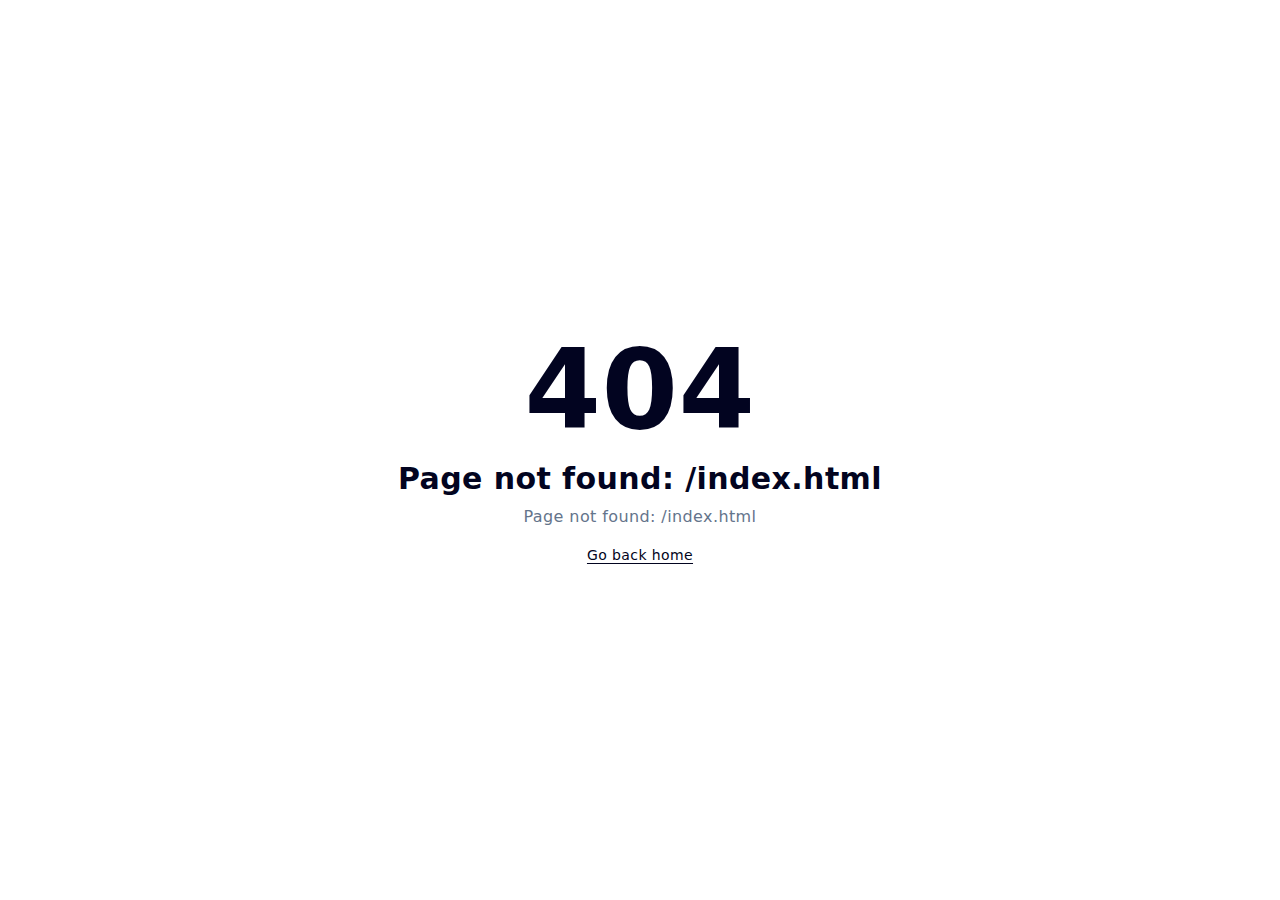
<file: index.html>
<!DOCTYPE html><html><head><meta charset="utf-8"><meta name="viewport" content="width=device-width, initial-scale=1"><title>Alireza Tanzifian - FrontEnd Developer</title><link rel="stylesheet" href="/assets/entry.BVd-VQdO.css" crossorigin><link rel="modulepreload" as="script" crossorigin href="/assets/OFDRsWXY.js"><link rel="icon" type="image/x-icon" href="/logo.png"><script type="module" src="/assets/OFDRsWXY.js" crossorigin></script><script id="unhead:payload" type="application/json">{"title":"Alireza Tanzifian - FrontEnd Developer"}</script></head><body><div id="__nuxt"></div><div id="teleports"></div><script type="application/json" data-nuxt-data="nuxt-app" data-ssr="false" id="__NUXT_DATA__">[{"prerenderedAt":1,"serverRendered":2},1763713889825,false]</script><script>window.__NUXT__={};window.__NUXT__.config={public:{aos:{}},app:{baseURL:"/",buildId:"c552ec42-d34c-4760-b928-19056022c176",buildAssetsDir:"/assets/",cdnURL:""}}</script></body></html>
</file>
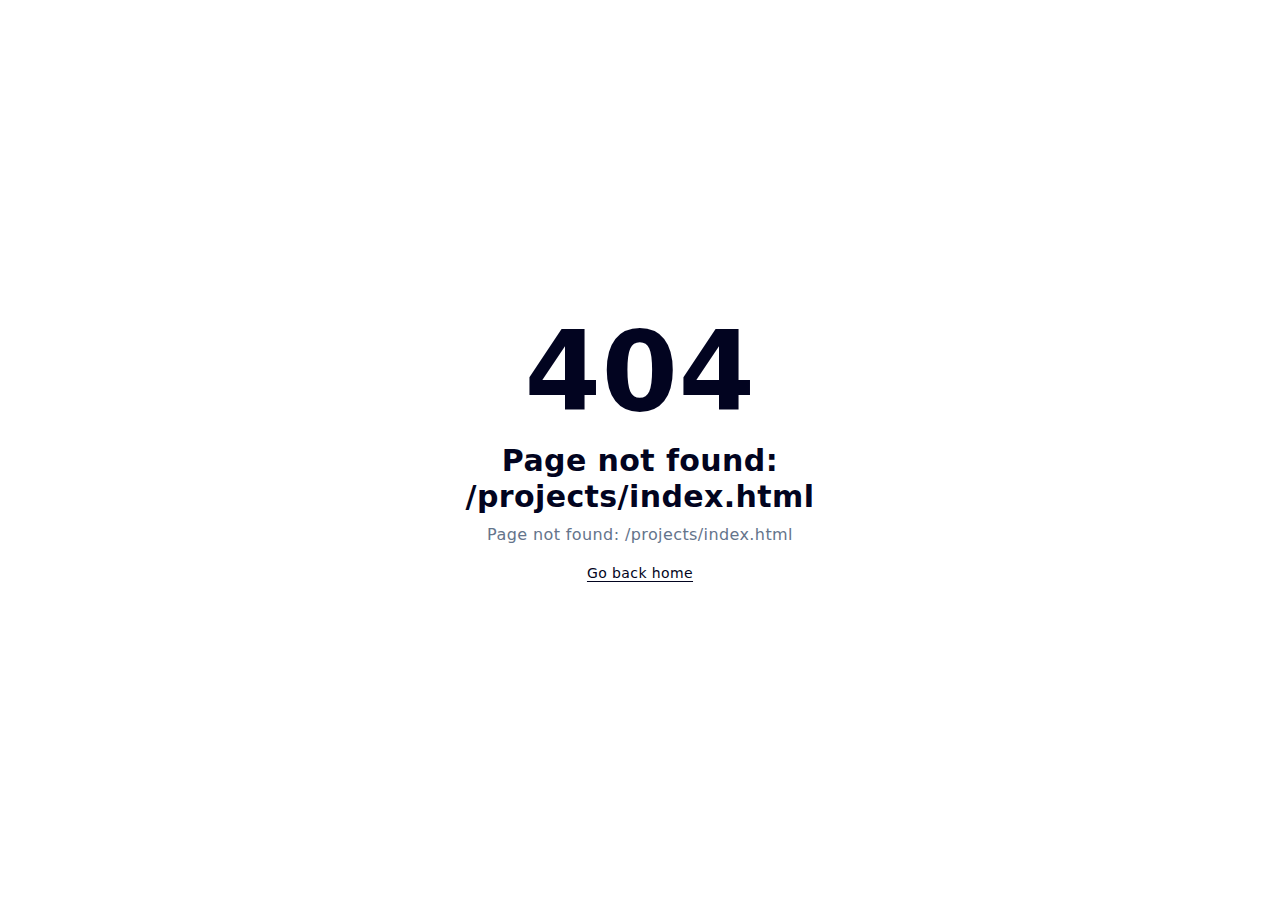
<file: projects/index.html>
<!DOCTYPE html><html><head><meta charset="utf-8"><meta name="viewport" content="width=device-width, initial-scale=1"><title>Alireza Tanzifian - FrontEnd Developer</title><link rel="stylesheet" href="/assets/entry.BVd-VQdO.css" crossorigin><link rel="modulepreload" as="script" crossorigin href="/assets/OFDRsWXY.js"><link rel="icon" type="image/x-icon" href="/logo.png"><script type="module" src="/assets/OFDRsWXY.js" crossorigin></script><script id="unhead:payload" type="application/json">{"title":"Alireza Tanzifian - FrontEnd Developer"}</script></head><body><div id="__nuxt"></div><div id="teleports"></div><script type="application/json" data-nuxt-data="nuxt-app" data-ssr="false" id="__NUXT_DATA__">[{"prerenderedAt":1,"serverRendered":2},1763713889824,false]</script><script>window.__NUXT__={};window.__NUXT__.config={public:{aos:{}},app:{baseURL:"/",buildId:"c552ec42-d34c-4760-b928-19056022c176",buildAssetsDir:"/assets/",cdnURL:""}}</script></body></html>
</file>
<file: assets/entry.BVd-VQdO.css>
*,::backdrop,:after,:before{--tw-border-spacing-x:0;--tw-border-spacing-y:0;--tw-translate-x:0;--tw-translate-y:0;--tw-rotate:0;--tw-skew-x:0;--tw-skew-y:0;--tw-scale-x:1;--tw-scale-y:1;--tw-pan-x: ;--tw-pan-y: ;--tw-pinch-zoom: ;--tw-scroll-snap-strictness:proximity;--tw-gradient-from-position: ;--tw-gradient-via-position: ;--tw-gradient-to-position: ;--tw-ordinal: ;--tw-slashed-zero: ;--tw-numeric-figure: ;--tw-numeric-spacing: ;--tw-numeric-fraction: ;--tw-ring-inset: ;--tw-ring-offset-width:0px;--tw-ring-offset-color:#fff;--tw-ring-color:#3b82f680;--tw-ring-offset-shadow:0 0 #0000;--tw-ring-shadow:0 0 #0000;--tw-shadow:0 0 #0000;--tw-shadow-colored:0 0 #0000;--tw-blur: ;--tw-brightness: ;--tw-contrast: ;--tw-grayscale: ;--tw-hue-rotate: ;--tw-invert: ;--tw-saturate: ;--tw-sepia: ;--tw-drop-shadow: ;--tw-backdrop-blur: ;--tw-backdrop-brightness: ;--tw-backdrop-contrast: ;--tw-backdrop-grayscale: ;--tw-backdrop-hue-rotate: ;--tw-backdrop-invert: ;--tw-backdrop-opacity: ;--tw-backdrop-saturate: ;--tw-backdrop-sepia: ;--tw-contain-size: ;--tw-contain-layout: ;--tw-contain-paint: ;--tw-contain-style: }*,:after,:before{border:0 solid #e5e7eb;box-sizing:border-box}:after,:before{--tw-content:""}:host,html{line-height:1.5;-webkit-text-size-adjust:100%;font-family:ui-sans-serif,system-ui,sans-serif,Apple Color Emoji,Segoe UI Emoji,Segoe UI Symbol,Noto Color Emoji;font-feature-settings:normal;font-variation-settings:normal;tab-size:4;-webkit-tap-highlight-color:transparent}body{line-height:inherit;margin:0}hr{border-top-width:1px;color:inherit;height:0}abbr:where([title]){-webkit-text-decoration:underline dotted;text-decoration:underline dotted}h1,h2,h3,h4,h5,h6{font-size:inherit;font-weight:inherit}a{color:inherit;text-decoration:inherit}b,strong{font-weight:bolder}code,kbd,pre,samp{font-family:ui-monospace,SFMono-Regular,Menlo,Monaco,Consolas,Liberation Mono,Courier New,monospace;font-feature-settings:normal;font-size:1em;font-variation-settings:normal}small{font-size:80%}sub,sup{font-size:75%;line-height:0;position:relative;vertical-align:initial}sub{bottom:-.25em}sup{top:-.5em}table{border-collapse:collapse;border-color:inherit;text-indent:0}button,input,optgroup,select,textarea{color:inherit;font-family:inherit;font-feature-settings:inherit;font-size:100%;font-variation-settings:inherit;font-weight:inherit;letter-spacing:inherit;line-height:inherit;margin:0;padding:0}button,select{text-transform:none}button,input:where([type=button]),input:where([type=reset]),input:where([type=submit]){-webkit-appearance:button;background-color:initial;background-image:none}:-moz-focusring{outline:auto}:-moz-ui-invalid{box-shadow:none}progress{vertical-align:initial}::-webkit-inner-spin-button,::-webkit-outer-spin-button{height:auto}[type=search]{-webkit-appearance:textfield;outline-offset:-2px}::-webkit-search-decoration{-webkit-appearance:none}::-webkit-file-upload-button{-webkit-appearance:button;font:inherit}summary{display:list-item}blockquote,dd,dl,figure,h1,h2,h3,h4,h5,h6,hr,p,pre{margin:0}fieldset{margin:0}fieldset,legend{padding:0}menu,ol,ul{list-style:none;margin:0;padding:0}dialog{padding:0}textarea{resize:vertical}input::placeholder,textarea::placeholder{color:#9ca3af;opacity:1}[role=button],button{cursor:pointer}:disabled{cursor:default}audio,canvas,embed,iframe,img,object,svg,video{display:block;vertical-align:middle}img,video{height:auto;max-width:100%}[hidden]:where(:not([hidden=until-found])){display:none}.container{width:100%}@media(min-width:640px){.container{max-width:640px}}@media(min-width:768px){.container{max-width:768px}}@media(min-width:1024px){.container{max-width:1024px}}@media(min-width:1280px){.container{max-width:1280px}}@media(min-width:1536px){.container{max-width:1536px}}.fixed{position:fixed}.absolute{position:absolute}.relative{position:relative}.left-0{left:0}.top-0{top:0}.top-\[60px\]{top:60px}.z-10{z-index:10}.z-20{z-index:20}.mx-auto{margin-left:auto;margin-right:auto}.mb-2{margin-bottom:.5rem}.mb-3{margin-bottom:.75rem}.mb-4{margin-bottom:1rem}.ml-1{margin-left:.25rem}.ml-2{margin-left:.5rem}.mr-2{margin-right:.5rem}.mr-5{margin-right:1.25rem}.mt-12{margin-top:3rem}.mt-7{margin-top:1.75rem}.mt-8{margin-top:2rem}.block{display:block}.inline-block{display:inline-block}.flex{display:flex}.table{display:table}.grid{display:grid}.hidden{display:none}.size-8{height:2rem;width:2rem}.size-\[350px\]{height:350px;width:350px}.h-10{height:2.5rem}.h-5{height:1.25rem}.h-6{height:1.5rem}.h-\[60px\]{height:60px}.min-h-screen{min-height:100vh}.w-10{width:2.5rem}.w-5{width:1.25rem}.w-6{width:1.5rem}.w-full{width:100%}.flex-1{flex:1 1 0%}.grow{flex-grow:1}.-translate-y-4{--tw-translate-y:-1rem}.-translate-y-4,.translate-y-0{transform:translate(var(--tw-translate-x),var(--tw-translate-y)) rotate(var(--tw-rotate)) skew(var(--tw-skew-x)) skewY(var(--tw-skew-y)) scaleX(var(--tw-scale-x)) scaleY(var(--tw-scale-y))}.translate-y-0{--tw-translate-y:0px}.cursor-pointer{cursor:pointer}.grid-cols-1{grid-template-columns:repeat(1,minmax(0,1fr))}.flex-col{flex-direction:column}.items-center{align-items:center}.items-baseline{align-items:baseline}.justify-center{justify-content:center}.justify-between{justify-content:space-between}.gap-1{gap:.25rem}.gap-2{gap:.5rem}.gap-3{gap:.75rem}.gap-4{gap:1rem}.gap-6{gap:1.5rem}.gap-8{gap:2rem}.space-y-2>:not([hidden])~:not([hidden]){--tw-space-y-reverse:0;margin-bottom:calc(.5rem*var(--tw-space-y-reverse));margin-top:calc(.5rem*(1 - var(--tw-space-y-reverse)))}.rounded-full{border-radius:9999px}.rounded-lg{border-radius:.5rem}.rounded-xl{border-radius:.75rem}.border{border-width:1px}.border-b{border-bottom-width:1px}.border-t{border-top-width:1px}.border-\[\#7042f861\]{border-color:#7042f861}.border-white\/10{border-color:#ffffff1a}.border-white\/20{border-color:#fff3}.bg-indigo-950\/10{background-color:#1e1b4b1a}.bg-white\/10{background-color:#ffffff1a}.bg-gradient-to-r{background-image:linear-gradient(to right,var(--tw-gradient-stops))}.from-indigo-400{--tw-gradient-from:#818cf8 var(--tw-gradient-from-position);--tw-gradient-to:#818cf800 var(--tw-gradient-to-position);--tw-gradient-stops:var(--tw-gradient-from),var(--tw-gradient-to)}.from-indigo-500{--tw-gradient-from:#6366f1 var(--tw-gradient-from-position);--tw-gradient-to:#6366f100 var(--tw-gradient-to-position);--tw-gradient-stops:var(--tw-gradient-from),var(--tw-gradient-to)}.from-purple-500{--tw-gradient-from:#a855f7 var(--tw-gradient-from-position);--tw-gradient-to:#a855f700 var(--tw-gradient-to-position);--tw-gradient-stops:var(--tw-gradient-from),var(--tw-gradient-to)}.from-purple-500\/20{--tw-gradient-from:#a855f733 var(--tw-gradient-from-position);--tw-gradient-to:#a855f700 var(--tw-gradient-to-position);--tw-gradient-stops:var(--tw-gradient-from),var(--tw-gradient-to)}.via-indigo-500\/20{--tw-gradient-to:#6366f100 var(--tw-gradient-to-position);--tw-gradient-stops:var(--tw-gradient-from),#6366f133 var(--tw-gradient-via-position),var(--tw-gradient-to)}.via-purple-400{--tw-gradient-to:#c084fc00 var(--tw-gradient-to-position);--tw-gradient-stops:var(--tw-gradient-from),#c084fc var(--tw-gradient-via-position),var(--tw-gradient-to)}.via-purple-500{--tw-gradient-to:#a855f700 var(--tw-gradient-to-position);--tw-gradient-stops:var(--tw-gradient-from),#a855f7 var(--tw-gradient-via-position),var(--tw-gradient-to)}.to-pink-400{--tw-gradient-to:#f472b6 var(--tw-gradient-to-position)}.to-pink-500{--tw-gradient-to:#ec4899 var(--tw-gradient-to-position)}.to-pink-500\/20{--tw-gradient-to:#ec489933 var(--tw-gradient-to-position)}.bg-clip-text{-webkit-background-clip:text;background-clip:text}.p-2{padding:.5rem}.p-4{padding:1rem}.p-5{padding:1.25rem}.px-3{padding-left:.75rem;padding-right:.75rem}.px-4{padding-left:1rem;padding-right:1rem}.px-5{padding-left:1.25rem;padding-right:1.25rem}.px-6{padding-left:1.5rem;padding-right:1.5rem}.py-1{padding-bottom:.25rem;padding-top:.25rem}.py-2\.5{padding-bottom:.625rem;padding-top:.625rem}.py-3{padding-bottom:.75rem;padding-top:.75rem}.pb-14{padding-bottom:3.5rem}.pb-6{padding-bottom:1.5rem}.pt-10{padding-top:2.5rem}.pt-16{padding-top:4rem}.pt-4{padding-top:1rem}.text-center{text-align:center}.text-justify{text-align:justify}.font-pacifico{font-family:Pacifico}.text-2xl{font-size:24px;line-height:32px}.text-4xl{font-size:36px;line-height:40px}.text-base{font-size:16px;line-height:24px}.text-lg{font-size:18px;line-height:28px}.text-sm{font-size:14px;line-height:20px}.text-xl{font-size:20px;line-height:28px}.text-xs{font-size:12px;line-height:16px}.font-light{font-weight:300}.font-medium{font-weight:500}.font-semibold{font-weight:600}.leading-relaxed{line-height:1.625}.text-gray-300{--tw-text-opacity:1;color:rgb(209 213 219/var(--tw-text-opacity,1))}.text-gray-400{--tw-text-opacity:1;color:rgb(156 163 175/var(--tw-text-opacity,1))}.text-transparent{color:#0000}.text-white{--tw-text-opacity:1;color:rgb(255 255 255/var(--tw-text-opacity,1))}.antialiased{-webkit-font-smoothing:antialiased;-moz-osx-font-smoothing:grayscale}.opacity-0{opacity:0}.opacity-100{opacity:1}.shadow-lg{--tw-shadow:0 10px 15px -3px #0000001a,0 4px 6px -4px #0000001a;--tw-shadow-colored:0 10px 15px -3px var(--tw-shadow-color),0 4px 6px -4px var(--tw-shadow-color);box-shadow:var(--tw-ring-offset-shadow,0 0 #0000),var(--tw-ring-shadow,0 0 #0000),var(--tw-shadow)}.shadow-purple-500\/50{--tw-shadow-color:#a855f780;--tw-shadow:var(--tw-shadow-colored)}.blur{--tw-blur:blur(8px)}.blur,.filter{filter:var(--tw-blur) var(--tw-brightness) var(--tw-contrast) var(--tw-grayscale) var(--tw-hue-rotate) var(--tw-invert) var(--tw-saturate) var(--tw-sepia) var(--tw-drop-shadow)}.backdrop-blur-md{--tw-backdrop-blur:blur(12px)}.backdrop-blur-md,.backdrop-blur-xl{-webkit-backdrop-filter:var(--tw-backdrop-blur) var(--tw-backdrop-brightness) var(--tw-backdrop-contrast) var(--tw-backdrop-grayscale) var(--tw-backdrop-hue-rotate) var(--tw-backdrop-invert) var(--tw-backdrop-opacity) var(--tw-backdrop-saturate) var(--tw-backdrop-sepia);backdrop-filter:var(--tw-backdrop-blur) var(--tw-backdrop-brightness) var(--tw-backdrop-contrast) var(--tw-backdrop-grayscale) var(--tw-backdrop-hue-rotate) var(--tw-backdrop-invert) var(--tw-backdrop-opacity) var(--tw-backdrop-saturate) var(--tw-backdrop-sepia)}.backdrop-blur-xl{--tw-backdrop-blur:blur(24px)}.transition{transition-duration:.15s;transition-property:color,background-color,border-color,text-decoration-color,fill,stroke,opacity,box-shadow,transform,filter,backdrop-filter;transition-timing-function:cubic-bezier(.4,0,.2,1)}.transition-all{transition-duration:.15s;transition-property:all;transition-timing-function:cubic-bezier(.4,0,.2,1)}.duration-200{transition-duration:.2s}.duration-300{transition-duration:.3s}.ease-in{transition-timing-function:cubic-bezier(.4,0,1,1)}.ease-out{transition-timing-function:cubic-bezier(0,0,.2,1)}.hover\:-translate-y-1:hover{--tw-translate-y:-.25rem;transform:translate(var(--tw-translate-x),var(--tw-translate-y)) rotate(var(--tw-rotate)) skew(var(--tw-skew-x)) skewY(var(--tw-skew-y)) scaleX(var(--tw-scale-x)) scaleY(var(--tw-scale-y))}.hover\:border-purple-400:hover{--tw-border-opacity:1;border-color:rgb(192 132 252/var(--tw-border-opacity,1))}.hover\:bg-purple-500:hover{--tw-bg-opacity:1;background-color:rgb(168 85 247/var(--tw-bg-opacity,1))}.hover\:bg-white\/10:hover{background-color:#ffffff1a}.hover\:bg-white\/20:hover{background-color:#fff3}.hover\:bg-gradient-to-r:hover{background-image:linear-gradient(to right,var(--tw-gradient-stops))}.hover\:from-purple-500:hover{--tw-gradient-from:#a855f7 var(--tw-gradient-from-position);--tw-gradient-to:#a855f700 var(--tw-gradient-to-position);--tw-gradient-stops:var(--tw-gradient-from),var(--tw-gradient-to)}.hover\:to-pink-500:hover{--tw-gradient-to:#ec4899 var(--tw-gradient-to-position)}.hover\:text-white:hover{--tw-text-opacity:1;color:rgb(255 255 255/var(--tw-text-opacity,1))}.hover\:shadow-lg:hover{--tw-shadow:0 10px 15px -3px #0000001a,0 4px 6px -4px #0000001a;--tw-shadow-colored:0 10px 15px -3px var(--tw-shadow-color),0 4px 6px -4px var(--tw-shadow-color);box-shadow:var(--tw-ring-offset-shadow,0 0 #0000),var(--tw-ring-shadow,0 0 #0000),var(--tw-shadow)}.hover\:shadow-purple-500\/50:hover{--tw-shadow-color:#a855f780;--tw-shadow:var(--tw-shadow-colored)}.group:hover .group-hover\:shadow-lg{--tw-shadow:0 10px 15px -3px #0000001a,0 4px 6px -4px #0000001a;--tw-shadow-colored:0 10px 15px -3px var(--tw-shadow-color),0 4px 6px -4px var(--tw-shadow-color);box-shadow:var(--tw-ring-offset-shadow,0 0 #0000),var(--tw-ring-shadow,0 0 #0000),var(--tw-shadow)}.group:hover .group-hover\:shadow-purple-500\/30{--tw-shadow-color:#a855f74d;--tw-shadow:var(--tw-shadow-colored)}@media(min-width:640px){.sm\:p-6{padding:1.5rem}.sm\:text-2xl{font-size:24px;line-height:32px}.sm\:text-base{font-size:16px;line-height:24px}.sm\:leading-loose{line-height:2}}@media(min-width:768px){.md\:flex{display:flex}.md\:hidden{display:none}.md\:size-12{height:3rem;width:3rem}.md\:size-\[500px\]{height:500px;width:500px}.md\:h-\[80px\]{height:80px}.md\:grid-cols-2{grid-template-columns:repeat(2,minmax(0,1fr))}.md\:grid-cols-3{grid-template-columns:repeat(3,minmax(0,1fr))}.md\:flex-row{flex-direction:row}.md\:gap-8{gap:2rem}.md\:p-10{padding:2.5rem}.md\:px-6{padding-left:1.5rem;padding-right:1.5rem}.md\:pt-0{padding-top:0}.md\:pt-24{padding-top:6rem}.md\:text-2xl{font-size:24px;line-height:32px}.md\:text-4xl{font-size:36px;line-height:40px}.md\:text-6xl{font-size:60px;line-height:1}.md\:text-xl{font-size:20px;line-height:28px}}@font-face{font-family:Pacifico;src:url(../fonts/Pacifico-Regular.ttf)}*{margin:0;padding:0}[data-aos][data-aos][data-aos-duration="50"],body[data-aos-duration="50"] [data-aos]{transition-duration:50ms}[data-aos][data-aos][data-aos-delay="50"],body[data-aos-delay="50"] [data-aos]{transition-delay:0}[data-aos][data-aos][data-aos-delay="50"].aos-animate,body[data-aos-delay="50"] [data-aos].aos-animate{transition-delay:50ms}[data-aos][data-aos][data-aos-duration="100"],body[data-aos-duration="100"] [data-aos]{transition-duration:.1s}[data-aos][data-aos][data-aos-delay="100"],body[data-aos-delay="100"] [data-aos]{transition-delay:0}[data-aos][data-aos][data-aos-delay="100"].aos-animate,body[data-aos-delay="100"] [data-aos].aos-animate{transition-delay:.1s}[data-aos][data-aos][data-aos-duration="150"],body[data-aos-duration="150"] [data-aos]{transition-duration:.15s}[data-aos][data-aos][data-aos-delay="150"],body[data-aos-delay="150"] [data-aos]{transition-delay:0}[data-aos][data-aos][data-aos-delay="150"].aos-animate,body[data-aos-delay="150"] [data-aos].aos-animate{transition-delay:.15s}[data-aos][data-aos][data-aos-duration="200"],body[data-aos-duration="200"] [data-aos]{transition-duration:.2s}[data-aos][data-aos][data-aos-delay="200"],body[data-aos-delay="200"] [data-aos]{transition-delay:0}[data-aos][data-aos][data-aos-delay="200"].aos-animate,body[data-aos-delay="200"] [data-aos].aos-animate{transition-delay:.2s}[data-aos][data-aos][data-aos-duration="250"],body[data-aos-duration="250"] [data-aos]{transition-duration:.25s}[data-aos][data-aos][data-aos-delay="250"],body[data-aos-delay="250"] [data-aos]{transition-delay:0}[data-aos][data-aos][data-aos-delay="250"].aos-animate,body[data-aos-delay="250"] [data-aos].aos-animate{transition-delay:.25s}[data-aos][data-aos][data-aos-duration="300"],body[data-aos-duration="300"] [data-aos]{transition-duration:.3s}[data-aos][data-aos][data-aos-delay="300"],body[data-aos-delay="300"] [data-aos]{transition-delay:0}[data-aos][data-aos][data-aos-delay="300"].aos-animate,body[data-aos-delay="300"] [data-aos].aos-animate{transition-delay:.3s}[data-aos][data-aos][data-aos-duration="350"],body[data-aos-duration="350"] [data-aos]{transition-duration:.35s}[data-aos][data-aos][data-aos-delay="350"],body[data-aos-delay="350"] [data-aos]{transition-delay:0}[data-aos][data-aos][data-aos-delay="350"].aos-animate,body[data-aos-delay="350"] [data-aos].aos-animate{transition-delay:.35s}[data-aos][data-aos][data-aos-duration="400"],body[data-aos-duration="400"] [data-aos]{transition-duration:.4s}[data-aos][data-aos][data-aos-delay="400"],body[data-aos-delay="400"] [data-aos]{transition-delay:0}[data-aos][data-aos][data-aos-delay="400"].aos-animate,body[data-aos-delay="400"] [data-aos].aos-animate{transition-delay:.4s}[data-aos][data-aos][data-aos-duration="450"],body[data-aos-duration="450"] [data-aos]{transition-duration:.45s}[data-aos][data-aos][data-aos-delay="450"],body[data-aos-delay="450"] [data-aos]{transition-delay:0}[data-aos][data-aos][data-aos-delay="450"].aos-animate,body[data-aos-delay="450"] [data-aos].aos-animate{transition-delay:.45s}[data-aos][data-aos][data-aos-duration="500"],body[data-aos-duration="500"] [data-aos]{transition-duration:.5s}[data-aos][data-aos][data-aos-delay="500"],body[data-aos-delay="500"] [data-aos]{transition-delay:0}[data-aos][data-aos][data-aos-delay="500"].aos-animate,body[data-aos-delay="500"] [data-aos].aos-animate{transition-delay:.5s}[data-aos][data-aos][data-aos-duration="550"],body[data-aos-duration="550"] [data-aos]{transition-duration:.55s}[data-aos][data-aos][data-aos-delay="550"],body[data-aos-delay="550"] [data-aos]{transition-delay:0}[data-aos][data-aos][data-aos-delay="550"].aos-animate,body[data-aos-delay="550"] [data-aos].aos-animate{transition-delay:.55s}[data-aos][data-aos][data-aos-duration="600"],body[data-aos-duration="600"] [data-aos]{transition-duration:.6s}[data-aos][data-aos][data-aos-delay="600"],body[data-aos-delay="600"] [data-aos]{transition-delay:0}[data-aos][data-aos][data-aos-delay="600"].aos-animate,body[data-aos-delay="600"] [data-aos].aos-animate{transition-delay:.6s}[data-aos][data-aos][data-aos-duration="650"],body[data-aos-duration="650"] [data-aos]{transition-duration:.65s}[data-aos][data-aos][data-aos-delay="650"],body[data-aos-delay="650"] [data-aos]{transition-delay:0}[data-aos][data-aos][data-aos-delay="650"].aos-animate,body[data-aos-delay="650"] [data-aos].aos-animate{transition-delay:.65s}[data-aos][data-aos][data-aos-duration="700"],body[data-aos-duration="700"] [data-aos]{transition-duration:.7s}[data-aos][data-aos][data-aos-delay="700"],body[data-aos-delay="700"] [data-aos]{transition-delay:0}[data-aos][data-aos][data-aos-delay="700"].aos-animate,body[data-aos-delay="700"] [data-aos].aos-animate{transition-delay:.7s}[data-aos][data-aos][data-aos-duration="750"],body[data-aos-duration="750"] [data-aos]{transition-duration:.75s}[data-aos][data-aos][data-aos-delay="750"],body[data-aos-delay="750"] [data-aos]{transition-delay:0}[data-aos][data-aos][data-aos-delay="750"].aos-animate,body[data-aos-delay="750"] [data-aos].aos-animate{transition-delay:.75s}[data-aos][data-aos][data-aos-duration="800"],body[data-aos-duration="800"] [data-aos]{transition-duration:.8s}[data-aos][data-aos][data-aos-delay="800"],body[data-aos-delay="800"] [data-aos]{transition-delay:0}[data-aos][data-aos][data-aos-delay="800"].aos-animate,body[data-aos-delay="800"] [data-aos].aos-animate{transition-delay:.8s}[data-aos][data-aos][data-aos-duration="850"],body[data-aos-duration="850"] [data-aos]{transition-duration:.85s}[data-aos][data-aos][data-aos-delay="850"],body[data-aos-delay="850"] [data-aos]{transition-delay:0}[data-aos][data-aos][data-aos-delay="850"].aos-animate,body[data-aos-delay="850"] [data-aos].aos-animate{transition-delay:.85s}[data-aos][data-aos][data-aos-duration="900"],body[data-aos-duration="900"] [data-aos]{transition-duration:.9s}[data-aos][data-aos][data-aos-delay="900"],body[data-aos-delay="900"] [data-aos]{transition-delay:0}[data-aos][data-aos][data-aos-delay="900"].aos-animate,body[data-aos-delay="900"] [data-aos].aos-animate{transition-delay:.9s}[data-aos][data-aos][data-aos-duration="950"],body[data-aos-duration="950"] [data-aos]{transition-duration:.95s}[data-aos][data-aos][data-aos-delay="950"],body[data-aos-delay="950"] [data-aos]{transition-delay:0}[data-aos][data-aos][data-aos-delay="950"].aos-animate,body[data-aos-delay="950"] [data-aos].aos-animate{transition-delay:.95s}[data-aos][data-aos][data-aos-duration="1000"],body[data-aos-duration="1000"] [data-aos]{transition-duration:1s}[data-aos][data-aos][data-aos-delay="1000"],body[data-aos-delay="1000"] [data-aos]{transition-delay:0}[data-aos][data-aos][data-aos-delay="1000"].aos-animate,body[data-aos-delay="1000"] [data-aos].aos-animate{transition-delay:1s}[data-aos][data-aos][data-aos-duration="1050"],body[data-aos-duration="1050"] [data-aos]{transition-duration:1.05s}[data-aos][data-aos][data-aos-delay="1050"],body[data-aos-delay="1050"] [data-aos]{transition-delay:0}[data-aos][data-aos][data-aos-delay="1050"].aos-animate,body[data-aos-delay="1050"] [data-aos].aos-animate{transition-delay:1.05s}[data-aos][data-aos][data-aos-duration="1100"],body[data-aos-duration="1100"] [data-aos]{transition-duration:1.1s}[data-aos][data-aos][data-aos-delay="1100"],body[data-aos-delay="1100"] [data-aos]{transition-delay:0}[data-aos][data-aos][data-aos-delay="1100"].aos-animate,body[data-aos-delay="1100"] [data-aos].aos-animate{transition-delay:1.1s}[data-aos][data-aos][data-aos-duration="1150"],body[data-aos-duration="1150"] [data-aos]{transition-duration:1.15s}[data-aos][data-aos][data-aos-delay="1150"],body[data-aos-delay="1150"] [data-aos]{transition-delay:0}[data-aos][data-aos][data-aos-delay="1150"].aos-animate,body[data-aos-delay="1150"] [data-aos].aos-animate{transition-delay:1.15s}[data-aos][data-aos][data-aos-duration="1200"],body[data-aos-duration="1200"] [data-aos]{transition-duration:1.2s}[data-aos][data-aos][data-aos-delay="1200"],body[data-aos-delay="1200"] [data-aos]{transition-delay:0}[data-aos][data-aos][data-aos-delay="1200"].aos-animate,body[data-aos-delay="1200"] [data-aos].aos-animate{transition-delay:1.2s}[data-aos][data-aos][data-aos-duration="1250"],body[data-aos-duration="1250"] [data-aos]{transition-duration:1.25s}[data-aos][data-aos][data-aos-delay="1250"],body[data-aos-delay="1250"] [data-aos]{transition-delay:0}[data-aos][data-aos][data-aos-delay="1250"].aos-animate,body[data-aos-delay="1250"] [data-aos].aos-animate{transition-delay:1.25s}[data-aos][data-aos][data-aos-duration="1300"],body[data-aos-duration="1300"] [data-aos]{transition-duration:1.3s}[data-aos][data-aos][data-aos-delay="1300"],body[data-aos-delay="1300"] [data-aos]{transition-delay:0}[data-aos][data-aos][data-aos-delay="1300"].aos-animate,body[data-aos-delay="1300"] [data-aos].aos-animate{transition-delay:1.3s}[data-aos][data-aos][data-aos-duration="1350"],body[data-aos-duration="1350"] [data-aos]{transition-duration:1.35s}[data-aos][data-aos][data-aos-delay="1350"],body[data-aos-delay="1350"] [data-aos]{transition-delay:0}[data-aos][data-aos][data-aos-delay="1350"].aos-animate,body[data-aos-delay="1350"] [data-aos].aos-animate{transition-delay:1.35s}[data-aos][data-aos][data-aos-duration="1400"],body[data-aos-duration="1400"] [data-aos]{transition-duration:1.4s}[data-aos][data-aos][data-aos-delay="1400"],body[data-aos-delay="1400"] [data-aos]{transition-delay:0}[data-aos][data-aos][data-aos-delay="1400"].aos-animate,body[data-aos-delay="1400"] [data-aos].aos-animate{transition-delay:1.4s}[data-aos][data-aos][data-aos-duration="1450"],body[data-aos-duration="1450"] [data-aos]{transition-duration:1.45s}[data-aos][data-aos][data-aos-delay="1450"],body[data-aos-delay="1450"] [data-aos]{transition-delay:0}[data-aos][data-aos][data-aos-delay="1450"].aos-animate,body[data-aos-delay="1450"] [data-aos].aos-animate{transition-delay:1.45s}[data-aos][data-aos][data-aos-duration="1500"],body[data-aos-duration="1500"] [data-aos]{transition-duration:1.5s}[data-aos][data-aos][data-aos-delay="1500"],body[data-aos-delay="1500"] [data-aos]{transition-delay:0}[data-aos][data-aos][data-aos-delay="1500"].aos-animate,body[data-aos-delay="1500"] [data-aos].aos-animate{transition-delay:1.5s}[data-aos][data-aos][data-aos-duration="1550"],body[data-aos-duration="1550"] [data-aos]{transition-duration:1.55s}[data-aos][data-aos][data-aos-delay="1550"],body[data-aos-delay="1550"] [data-aos]{transition-delay:0}[data-aos][data-aos][data-aos-delay="1550"].aos-animate,body[data-aos-delay="1550"] [data-aos].aos-animate{transition-delay:1.55s}[data-aos][data-aos][data-aos-duration="1600"],body[data-aos-duration="1600"] [data-aos]{transition-duration:1.6s}[data-aos][data-aos][data-aos-delay="1600"],body[data-aos-delay="1600"] [data-aos]{transition-delay:0}[data-aos][data-aos][data-aos-delay="1600"].aos-animate,body[data-aos-delay="1600"] [data-aos].aos-animate{transition-delay:1.6s}[data-aos][data-aos][data-aos-duration="1650"],body[data-aos-duration="1650"] [data-aos]{transition-duration:1.65s}[data-aos][data-aos][data-aos-delay="1650"],body[data-aos-delay="1650"] [data-aos]{transition-delay:0}[data-aos][data-aos][data-aos-delay="1650"].aos-animate,body[data-aos-delay="1650"] [data-aos].aos-animate{transition-delay:1.65s}[data-aos][data-aos][data-aos-duration="1700"],body[data-aos-duration="1700"] [data-aos]{transition-duration:1.7s}[data-aos][data-aos][data-aos-delay="1700"],body[data-aos-delay="1700"] [data-aos]{transition-delay:0}[data-aos][data-aos][data-aos-delay="1700"].aos-animate,body[data-aos-delay="1700"] [data-aos].aos-animate{transition-delay:1.7s}[data-aos][data-aos][data-aos-duration="1750"],body[data-aos-duration="1750"] [data-aos]{transition-duration:1.75s}[data-aos][data-aos][data-aos-delay="1750"],body[data-aos-delay="1750"] [data-aos]{transition-delay:0}[data-aos][data-aos][data-aos-delay="1750"].aos-animate,body[data-aos-delay="1750"] [data-aos].aos-animate{transition-delay:1.75s}[data-aos][data-aos][data-aos-duration="1800"],body[data-aos-duration="1800"] [data-aos]{transition-duration:1.8s}[data-aos][data-aos][data-aos-delay="1800"],body[data-aos-delay="1800"] [data-aos]{transition-delay:0}[data-aos][data-aos][data-aos-delay="1800"].aos-animate,body[data-aos-delay="1800"] [data-aos].aos-animate{transition-delay:1.8s}[data-aos][data-aos][data-aos-duration="1850"],body[data-aos-duration="1850"] [data-aos]{transition-duration:1.85s}[data-aos][data-aos][data-aos-delay="1850"],body[data-aos-delay="1850"] [data-aos]{transition-delay:0}[data-aos][data-aos][data-aos-delay="1850"].aos-animate,body[data-aos-delay="1850"] [data-aos].aos-animate{transition-delay:1.85s}[data-aos][data-aos][data-aos-duration="1900"],body[data-aos-duration="1900"] [data-aos]{transition-duration:1.9s}[data-aos][data-aos][data-aos-delay="1900"],body[data-aos-delay="1900"] [data-aos]{transition-delay:0}[data-aos][data-aos][data-aos-delay="1900"].aos-animate,body[data-aos-delay="1900"] [data-aos].aos-animate{transition-delay:1.9s}[data-aos][data-aos][data-aos-duration="1950"],body[data-aos-duration="1950"] [data-aos]{transition-duration:1.95s}[data-aos][data-aos][data-aos-delay="1950"],body[data-aos-delay="1950"] [data-aos]{transition-delay:0}[data-aos][data-aos][data-aos-delay="1950"].aos-animate,body[data-aos-delay="1950"] [data-aos].aos-animate{transition-delay:1.95s}[data-aos][data-aos][data-aos-duration="2000"],body[data-aos-duration="2000"] [data-aos]{transition-duration:2s}[data-aos][data-aos][data-aos-delay="2000"],body[data-aos-delay="2000"] [data-aos]{transition-delay:0}[data-aos][data-aos][data-aos-delay="2000"].aos-animate,body[data-aos-delay="2000"] [data-aos].aos-animate{transition-delay:2s}[data-aos][data-aos][data-aos-duration="2050"],body[data-aos-duration="2050"] [data-aos]{transition-duration:2.05s}[data-aos][data-aos][data-aos-delay="2050"],body[data-aos-delay="2050"] [data-aos]{transition-delay:0}[data-aos][data-aos][data-aos-delay="2050"].aos-animate,body[data-aos-delay="2050"] [data-aos].aos-animate{transition-delay:2.05s}[data-aos][data-aos][data-aos-duration="2100"],body[data-aos-duration="2100"] [data-aos]{transition-duration:2.1s}[data-aos][data-aos][data-aos-delay="2100"],body[data-aos-delay="2100"] [data-aos]{transition-delay:0}[data-aos][data-aos][data-aos-delay="2100"].aos-animate,body[data-aos-delay="2100"] [data-aos].aos-animate{transition-delay:2.1s}[data-aos][data-aos][data-aos-duration="2150"],body[data-aos-duration="2150"] [data-aos]{transition-duration:2.15s}[data-aos][data-aos][data-aos-delay="2150"],body[data-aos-delay="2150"] [data-aos]{transition-delay:0}[data-aos][data-aos][data-aos-delay="2150"].aos-animate,body[data-aos-delay="2150"] [data-aos].aos-animate{transition-delay:2.15s}[data-aos][data-aos][data-aos-duration="2200"],body[data-aos-duration="2200"] [data-aos]{transition-duration:2.2s}[data-aos][data-aos][data-aos-delay="2200"],body[data-aos-delay="2200"] [data-aos]{transition-delay:0}[data-aos][data-aos][data-aos-delay="2200"].aos-animate,body[data-aos-delay="2200"] [data-aos].aos-animate{transition-delay:2.2s}[data-aos][data-aos][data-aos-duration="2250"],body[data-aos-duration="2250"] [data-aos]{transition-duration:2.25s}[data-aos][data-aos][data-aos-delay="2250"],body[data-aos-delay="2250"] [data-aos]{transition-delay:0}[data-aos][data-aos][data-aos-delay="2250"].aos-animate,body[data-aos-delay="2250"] [data-aos].aos-animate{transition-delay:2.25s}[data-aos][data-aos][data-aos-duration="2300"],body[data-aos-duration="2300"] [data-aos]{transition-duration:2.3s}[data-aos][data-aos][data-aos-delay="2300"],body[data-aos-delay="2300"] [data-aos]{transition-delay:0}[data-aos][data-aos][data-aos-delay="2300"].aos-animate,body[data-aos-delay="2300"] [data-aos].aos-animate{transition-delay:2.3s}[data-aos][data-aos][data-aos-duration="2350"],body[data-aos-duration="2350"] [data-aos]{transition-duration:2.35s}[data-aos][data-aos][data-aos-delay="2350"],body[data-aos-delay="2350"] [data-aos]{transition-delay:0}[data-aos][data-aos][data-aos-delay="2350"].aos-animate,body[data-aos-delay="2350"] [data-aos].aos-animate{transition-delay:2.35s}[data-aos][data-aos][data-aos-duration="2400"],body[data-aos-duration="2400"] [data-aos]{transition-duration:2.4s}[data-aos][data-aos][data-aos-delay="2400"],body[data-aos-delay="2400"] [data-aos]{transition-delay:0}[data-aos][data-aos][data-aos-delay="2400"].aos-animate,body[data-aos-delay="2400"] [data-aos].aos-animate{transition-delay:2.4s}[data-aos][data-aos][data-aos-duration="2450"],body[data-aos-duration="2450"] [data-aos]{transition-duration:2.45s}[data-aos][data-aos][data-aos-delay="2450"],body[data-aos-delay="2450"] [data-aos]{transition-delay:0}[data-aos][data-aos][data-aos-delay="2450"].aos-animate,body[data-aos-delay="2450"] [data-aos].aos-animate{transition-delay:2.45s}[data-aos][data-aos][data-aos-duration="2500"],body[data-aos-duration="2500"] [data-aos]{transition-duration:2.5s}[data-aos][data-aos][data-aos-delay="2500"],body[data-aos-delay="2500"] [data-aos]{transition-delay:0}[data-aos][data-aos][data-aos-delay="2500"].aos-animate,body[data-aos-delay="2500"] [data-aos].aos-animate{transition-delay:2.5s}[data-aos][data-aos][data-aos-duration="2550"],body[data-aos-duration="2550"] [data-aos]{transition-duration:2.55s}[data-aos][data-aos][data-aos-delay="2550"],body[data-aos-delay="2550"] [data-aos]{transition-delay:0}[data-aos][data-aos][data-aos-delay="2550"].aos-animate,body[data-aos-delay="2550"] [data-aos].aos-animate{transition-delay:2.55s}[data-aos][data-aos][data-aos-duration="2600"],body[data-aos-duration="2600"] [data-aos]{transition-duration:2.6s}[data-aos][data-aos][data-aos-delay="2600"],body[data-aos-delay="2600"] [data-aos]{transition-delay:0}[data-aos][data-aos][data-aos-delay="2600"].aos-animate,body[data-aos-delay="2600"] [data-aos].aos-animate{transition-delay:2.6s}[data-aos][data-aos][data-aos-duration="2650"],body[data-aos-duration="2650"] [data-aos]{transition-duration:2.65s}[data-aos][data-aos][data-aos-delay="2650"],body[data-aos-delay="2650"] [data-aos]{transition-delay:0}[data-aos][data-aos][data-aos-delay="2650"].aos-animate,body[data-aos-delay="2650"] [data-aos].aos-animate{transition-delay:2.65s}[data-aos][data-aos][data-aos-duration="2700"],body[data-aos-duration="2700"] [data-aos]{transition-duration:2.7s}[data-aos][data-aos][data-aos-delay="2700"],body[data-aos-delay="2700"] [data-aos]{transition-delay:0}[data-aos][data-aos][data-aos-delay="2700"].aos-animate,body[data-aos-delay="2700"] [data-aos].aos-animate{transition-delay:2.7s}[data-aos][data-aos][data-aos-duration="2750"],body[data-aos-duration="2750"] [data-aos]{transition-duration:2.75s}[data-aos][data-aos][data-aos-delay="2750"],body[data-aos-delay="2750"] [data-aos]{transition-delay:0}[data-aos][data-aos][data-aos-delay="2750"].aos-animate,body[data-aos-delay="2750"] [data-aos].aos-animate{transition-delay:2.75s}[data-aos][data-aos][data-aos-duration="2800"],body[data-aos-duration="2800"] [data-aos]{transition-duration:2.8s}[data-aos][data-aos][data-aos-delay="2800"],body[data-aos-delay="2800"] [data-aos]{transition-delay:0}[data-aos][data-aos][data-aos-delay="2800"].aos-animate,body[data-aos-delay="2800"] [data-aos].aos-animate{transition-delay:2.8s}[data-aos][data-aos][data-aos-duration="2850"],body[data-aos-duration="2850"] [data-aos]{transition-duration:2.85s}[data-aos][data-aos][data-aos-delay="2850"],body[data-aos-delay="2850"] [data-aos]{transition-delay:0}[data-aos][data-aos][data-aos-delay="2850"].aos-animate,body[data-aos-delay="2850"] [data-aos].aos-animate{transition-delay:2.85s}[data-aos][data-aos][data-aos-duration="2900"],body[data-aos-duration="2900"] [data-aos]{transition-duration:2.9s}[data-aos][data-aos][data-aos-delay="2900"],body[data-aos-delay="2900"] [data-aos]{transition-delay:0}[data-aos][data-aos][data-aos-delay="2900"].aos-animate,body[data-aos-delay="2900"] [data-aos].aos-animate{transition-delay:2.9s}[data-aos][data-aos][data-aos-duration="2950"],body[data-aos-duration="2950"] [data-aos]{transition-duration:2.95s}[data-aos][data-aos][data-aos-delay="2950"],body[data-aos-delay="2950"] [data-aos]{transition-delay:0}[data-aos][data-aos][data-aos-delay="2950"].aos-animate,body[data-aos-delay="2950"] [data-aos].aos-animate{transition-delay:2.95s}[data-aos][data-aos][data-aos-duration="3000"],body[data-aos-duration="3000"] [data-aos]{transition-duration:3s}[data-aos][data-aos][data-aos-delay="3000"],body[data-aos-delay="3000"] [data-aos]{transition-delay:0}[data-aos][data-aos][data-aos-delay="3000"].aos-animate,body[data-aos-delay="3000"] [data-aos].aos-animate{transition-delay:3s}[data-aos][data-aos][data-aos-easing=linear],body[data-aos-easing=linear] [data-aos]{transition-timing-function:cubic-bezier(.25,.25,.75,.75)}[data-aos][data-aos][data-aos-easing=ease],body[data-aos-easing=ease] [data-aos]{transition-timing-function:ease}[data-aos][data-aos][data-aos-easing=ease-in],body[data-aos-easing=ease-in] [data-aos]{transition-timing-function:ease-in}[data-aos][data-aos][data-aos-easing=ease-out],body[data-aos-easing=ease-out] [data-aos]{transition-timing-function:ease-out}[data-aos][data-aos][data-aos-easing=ease-in-out],body[data-aos-easing=ease-in-out] [data-aos]{transition-timing-function:ease-in-out}[data-aos][data-aos][data-aos-easing=ease-in-back],body[data-aos-easing=ease-in-back] [data-aos]{transition-timing-function:cubic-bezier(.6,-.28,.735,.045)}[data-aos][data-aos][data-aos-easing=ease-out-back],body[data-aos-easing=ease-out-back] [data-aos]{transition-timing-function:cubic-bezier(.175,.885,.32,1.275)}[data-aos][data-aos][data-aos-easing=ease-in-out-back],body[data-aos-easing=ease-in-out-back] [data-aos]{transition-timing-function:cubic-bezier(.68,-.55,.265,1.55)}[data-aos][data-aos][data-aos-easing=ease-in-sine],body[data-aos-easing=ease-in-sine] [data-aos]{transition-timing-function:cubic-bezier(.47,0,.745,.715)}[data-aos][data-aos][data-aos-easing=ease-out-sine],body[data-aos-easing=ease-out-sine] [data-aos]{transition-timing-function:cubic-bezier(.39,.575,.565,1)}[data-aos][data-aos][data-aos-easing=ease-in-out-sine],body[data-aos-easing=ease-in-out-sine] [data-aos]{transition-timing-function:cubic-bezier(.445,.05,.55,.95)}[data-aos][data-aos][data-aos-easing=ease-in-quad],body[data-aos-easing=ease-in-quad] [data-aos]{transition-timing-function:cubic-bezier(.55,.085,.68,.53)}[data-aos][data-aos][data-aos-easing=ease-out-quad],body[data-aos-easing=ease-out-quad] [data-aos]{transition-timing-function:cubic-bezier(.25,.46,.45,.94)}[data-aos][data-aos][data-aos-easing=ease-in-out-quad],body[data-aos-easing=ease-in-out-quad] [data-aos]{transition-timing-function:cubic-bezier(.455,.03,.515,.955)}[data-aos][data-aos][data-aos-easing=ease-in-cubic],body[data-aos-easing=ease-in-cubic] [data-aos]{transition-timing-function:cubic-bezier(.55,.085,.68,.53)}[data-aos][data-aos][data-aos-easing=ease-out-cubic],body[data-aos-easing=ease-out-cubic] [data-aos]{transition-timing-function:cubic-bezier(.25,.46,.45,.94)}[data-aos][data-aos][data-aos-easing=ease-in-out-cubic],body[data-aos-easing=ease-in-out-cubic] [data-aos]{transition-timing-function:cubic-bezier(.455,.03,.515,.955)}[data-aos][data-aos][data-aos-easing=ease-in-quart],body[data-aos-easing=ease-in-quart] [data-aos]{transition-timing-function:cubic-bezier(.55,.085,.68,.53)}[data-aos][data-aos][data-aos-easing=ease-out-quart],body[data-aos-easing=ease-out-quart] [data-aos]{transition-timing-function:cubic-bezier(.25,.46,.45,.94)}[data-aos][data-aos][data-aos-easing=ease-in-out-quart],body[data-aos-easing=ease-in-out-quart] [data-aos]{transition-timing-function:cubic-bezier(.455,.03,.515,.955)}[data-aos^=fade][data-aos^=fade]{opacity:0;transition-property:opacity,transform}[data-aos^=fade][data-aos^=fade].aos-animate{opacity:1;transform:translateZ(0)}[data-aos=fade-up]{transform:translate3d(0,100px,0)}[data-aos=fade-down]{transform:translate3d(0,-100px,0)}[data-aos=fade-right]{transform:translate3d(-100px,0,0)}[data-aos=fade-left]{transform:translate3d(100px,0,0)}[data-aos=fade-up-right]{transform:translate3d(-100px,100px,0)}[data-aos=fade-up-left]{transform:translate3d(100px,100px,0)}[data-aos=fade-down-right]{transform:translate3d(-100px,-100px,0)}[data-aos=fade-down-left]{transform:translate3d(100px,-100px,0)}[data-aos^=zoom][data-aos^=zoom]{opacity:0;transition-property:opacity,transform}[data-aos^=zoom][data-aos^=zoom].aos-animate{opacity:1;transform:translateZ(0) scale(1)}[data-aos=zoom-in]{transform:scale(.6)}[data-aos=zoom-in-up]{transform:translate3d(0,100px,0) scale(.6)}[data-aos=zoom-in-down]{transform:translate3d(0,-100px,0) scale(.6)}[data-aos=zoom-in-right]{transform:translate3d(-100px,0,0) scale(.6)}[data-aos=zoom-in-left]{transform:translate3d(100px,0,0) scale(.6)}[data-aos=zoom-out]{transform:scale(1.2)}[data-aos=zoom-out-up]{transform:translate3d(0,100px,0) scale(1.2)}[data-aos=zoom-out-down]{transform:translate3d(0,-100px,0) scale(1.2)}[data-aos=zoom-out-right]{transform:translate3d(-100px,0,0) scale(1.2)}[data-aos=zoom-out-left]{transform:translate3d(100px,0,0) scale(1.2)}[data-aos^=slide][data-aos^=slide]{transition-property:transform}[data-aos^=slide][data-aos^=slide].aos-animate{transform:translateZ(0)}[data-aos=slide-up]{transform:translate3d(0,100%,0)}[data-aos=slide-down]{transform:translate3d(0,-100%,0)}[data-aos=slide-right]{transform:translate3d(-100%,0,0)}[data-aos=slide-left]{transform:translate3d(100%,0,0)}[data-aos^=flip][data-aos^=flip]{backface-visibility:hidden;transition-property:transform}[data-aos=flip-left]{transform:perspective(2500px) rotateY(-100deg)}[data-aos=flip-left].aos-animate{transform:perspective(2500px) rotateY(0)}[data-aos=flip-right]{transform:perspective(2500px) rotateY(100deg)}[data-aos=flip-right].aos-animate{transform:perspective(2500px) rotateY(0)}[data-aos=flip-up]{transform:perspective(2500px) rotateX(-100deg)}[data-aos=flip-up].aos-animate{transform:perspective(2500px) rotateX(0)}[data-aos=flip-down]{transform:perspective(2500px) rotateX(100deg)}[data-aos=flip-down].aos-animate{transform:perspective(2500px) rotateX(0)}.page-enter-active,.page-leave-active{transition:all .4s}.page-enter-from,.page-leave-to{filter:blur(1rem);opacity:0}
</file>
